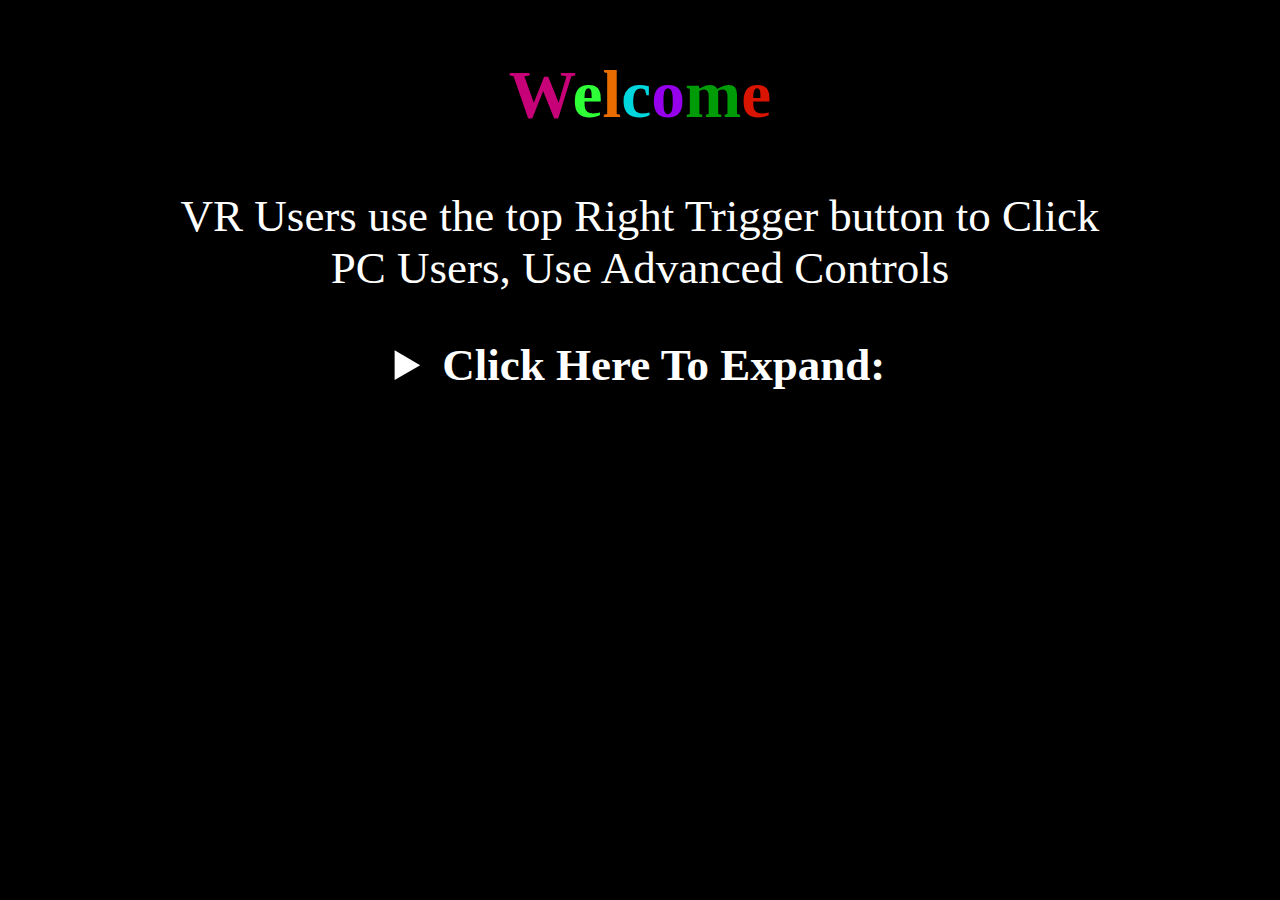
<file: pages/redirect.html>
<!DOCTYPE html>
<html lang="en">
  <head style="background-color:#000000;">
    <link rel="stylesheet" href="/pages/style.css" />
  	<style>
	  </style>
    <meta name="color-scheme" content="dark">
    <meta name="viewport" content="width=device-width, initial-scale=1">
    <meta charset="utf-8">
    <title>Codes N Stuff</title>
    <link id="favicon" rel="icon" href="https://firer.at/files/favicon.ico" type="image/x-icon" />
  </head>
  <body class="fixed bodyc"><div>
    <center>
	<h2><span style="color: #c70278">W</span><span style="color: #2EFF37">e</span><span style="color: #e86c00">l</span><span style="color: #00d6de">c</span><span style="color: #9600ed">o</span><span style="color: #009c08">m</span><span style="color: #d91400">e</span></h2>
	<p>VR Users use the top Right Trigger button to Click<br/>PC Users, Use Advanced Controls</p>
	<details>
		<summary><b>Click Here To Expand:</b></summary>
        <p>Enter Thing Here then <b>click Go</b>:<br/>
        <form id="form" method="get">
            <input type="text" id="text" value="" class="url" size="10" placeholder="XXXX" minlength="4" maxlength="6" autocapitalize="characters" onchange="document.getElementById('form').action = this.value;" />
            <input type="button" id="btn" autocapitalize="characters" value="Go" class="url" 
                onclick="window.location.href='https:\/\/Mentalgerm.github.io\/redirects\/'+document.getElementById('text').value+'.html';" />
        </form>
		</details>
	</p>
	</center>
	</div>
  </body>
</html>
</file>
<file: pages/style.css>
:root { color-scheme: dark; background-color:#000000;color: #FFFFFF; }
/* Button Colours */
a.buttonG { color: #00FF00; }
a.buttonY { color: #FFFF00; }
a.buttonGY { color: #AAFF00; }
a.buttonR { color: #FF0000; }
a.buttonW { color: #FFFFFF; }
/* Button styles */
a.buttonss { 
	padding: 0.8vh 0.8vw; border: 0.1vh outset buttonborder; border-radius: 1vh;
	background-color: #202020; text-decoration: none; margin:2px; line-height: 2.2;
}

/* Base styles */
body { font-size: 35px; background-color:#000000; color: #FFFFFF; margin-left:100px; margin-right:100px; }
/* Larger screens */
@media (min-width: 1200px) { body { font-size: 45px; background-color:#000000; color: #FFFFFF; } } 
/* Smaller tablets and mobiles */
@media (max-width: 900px) { body { font-size: 30px; background-color:#000000; color: #FFFFFF; } }
input.url {font-size: 30px;}
</file>
